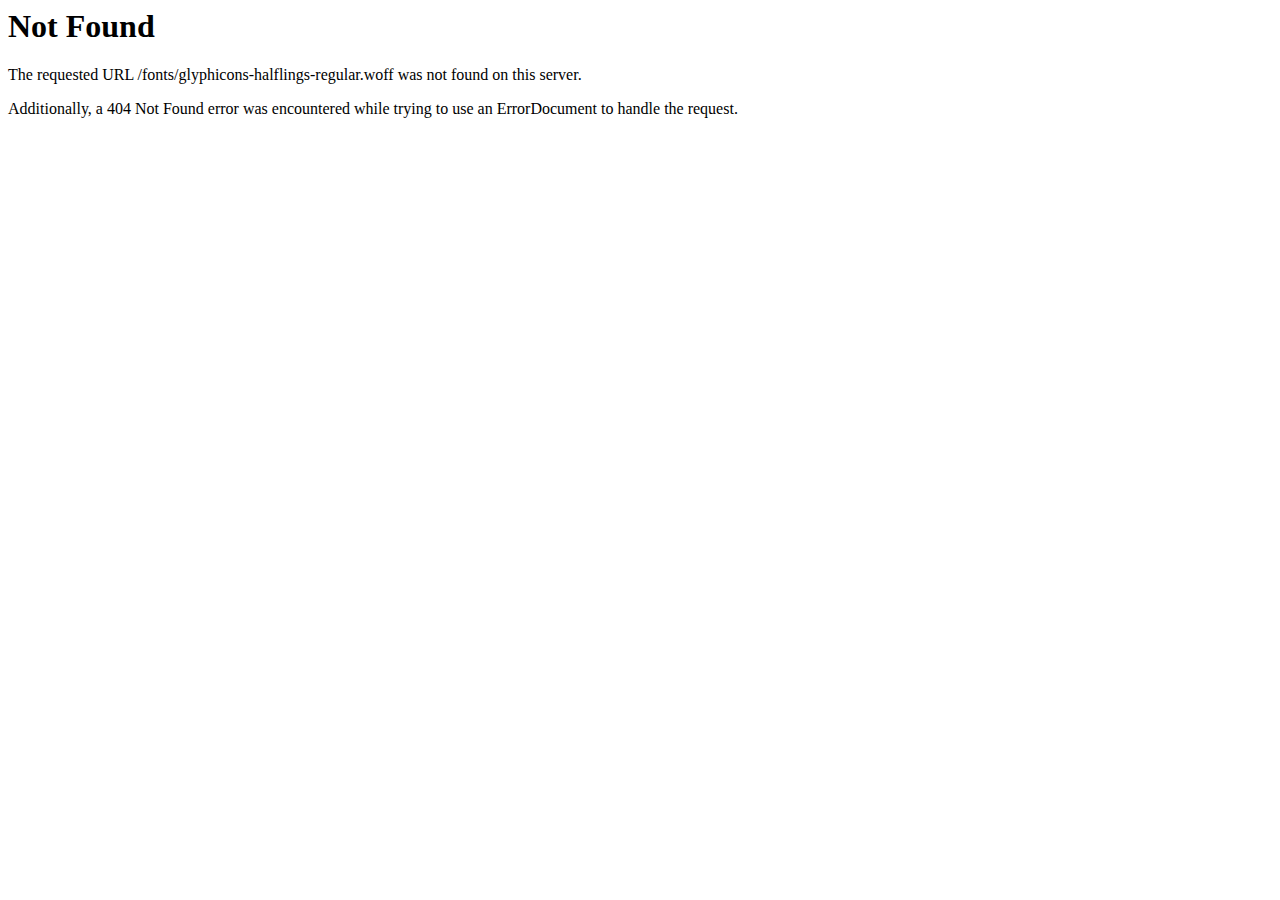
<file: fonts/glyphicons-halflings-regular-2.html>
<!DOCTYPE HTML PUBLIC "-//IETF//DTD HTML 2.0//EN">
<html><head>
<title>404 Not Found</title>
</head><body>
<h1>Not Found</h1>
<p>The requested URL /fonts/glyphicons-halflings-regular.woff was not found on this server.</p>
<p>Additionally, a 404 Not Found
error was encountered while trying to use an ErrorDocument to handle the request.</p>
</body></html>
</file>
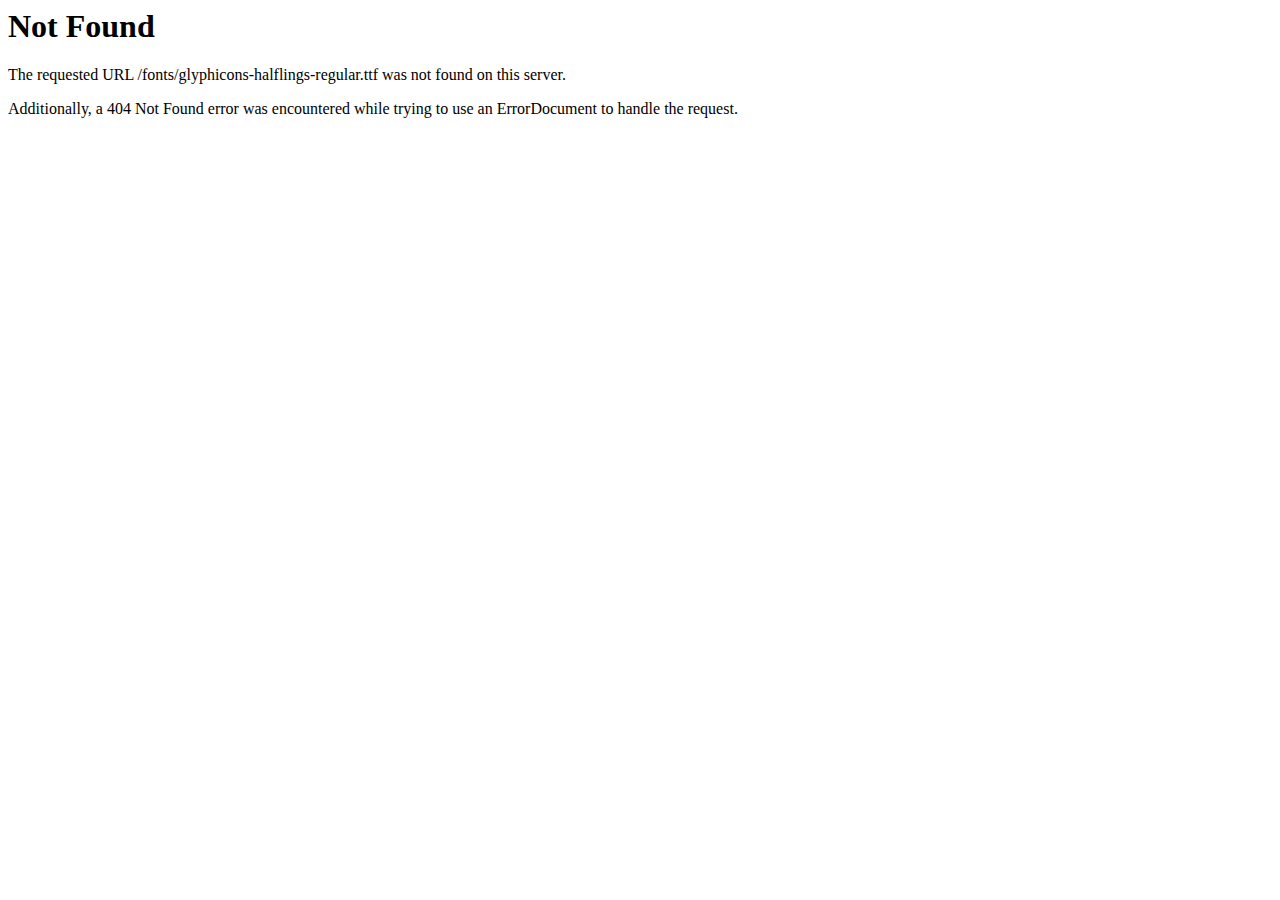
<file: fonts/glyphicons-halflings-regular-3.html>
<!DOCTYPE HTML PUBLIC "-//IETF//DTD HTML 2.0//EN">
<html><head>
<title>404 Not Found</title>
</head><body>
<h1>Not Found</h1>
<p>The requested URL /fonts/glyphicons-halflings-regular.ttf was not found on this server.</p>
<p>Additionally, a 404 Not Found
error was encountered while trying to use an ErrorDocument to handle the request.</p>
</body></html>
</file>
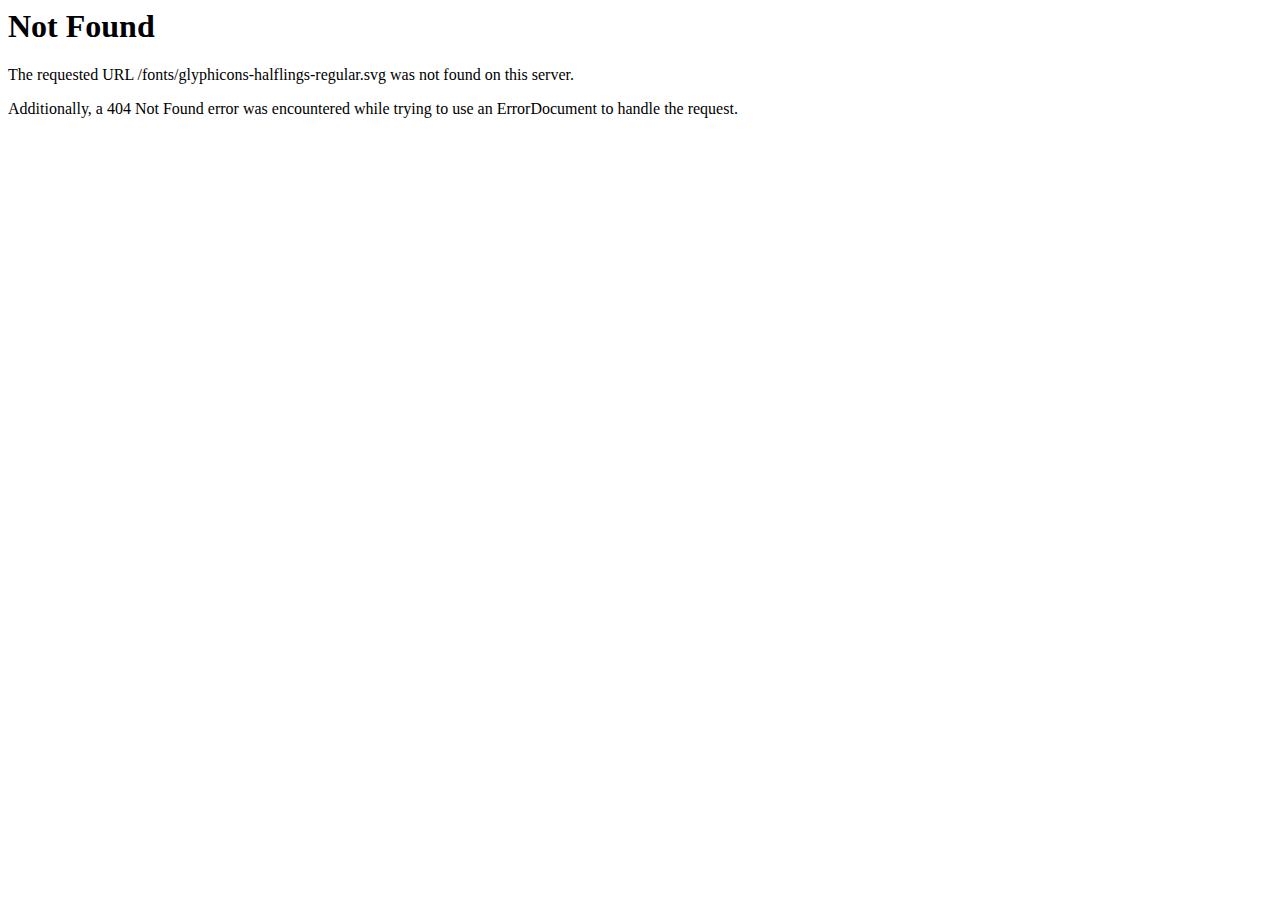
<file: fonts/glyphicons-halflings-regular-4.html>
<!DOCTYPE HTML PUBLIC "-//IETF//DTD HTML 2.0//EN">
<html><head>
<title>404 Not Found</title>
</head><body>
<h1>Not Found</h1>
<p>The requested URL /fonts/glyphicons-halflings-regular.svg was not found on this server.</p>
<p>Additionally, a 404 Not Found
error was encountered while trying to use an ErrorDocument to handle the request.</p>
</body></html>
</file>
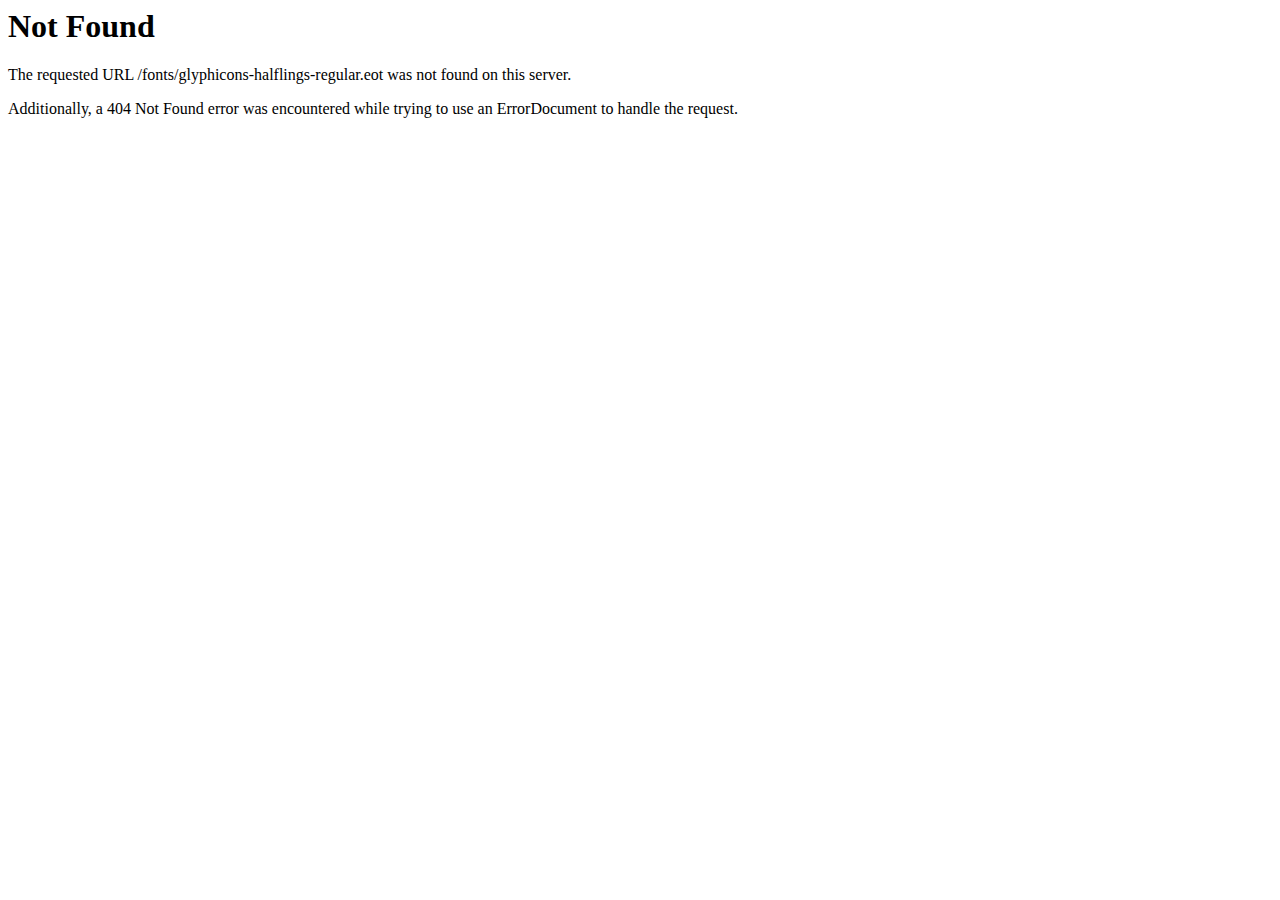
<file: fonts/glyphicons-halflings-regular.html>
<!DOCTYPE HTML PUBLIC "-//IETF//DTD HTML 2.0//EN">
<html><head>
<title>404 Not Found</title>
</head><body>
<h1>Not Found</h1>
<p>The requested URL /fonts/glyphicons-halflings-regular.eot was not found on this server.</p>
<p>Additionally, a 404 Not Found
error was encountered while trying to use an ErrorDocument to handle the request.</p>
</body></html>
</file>
